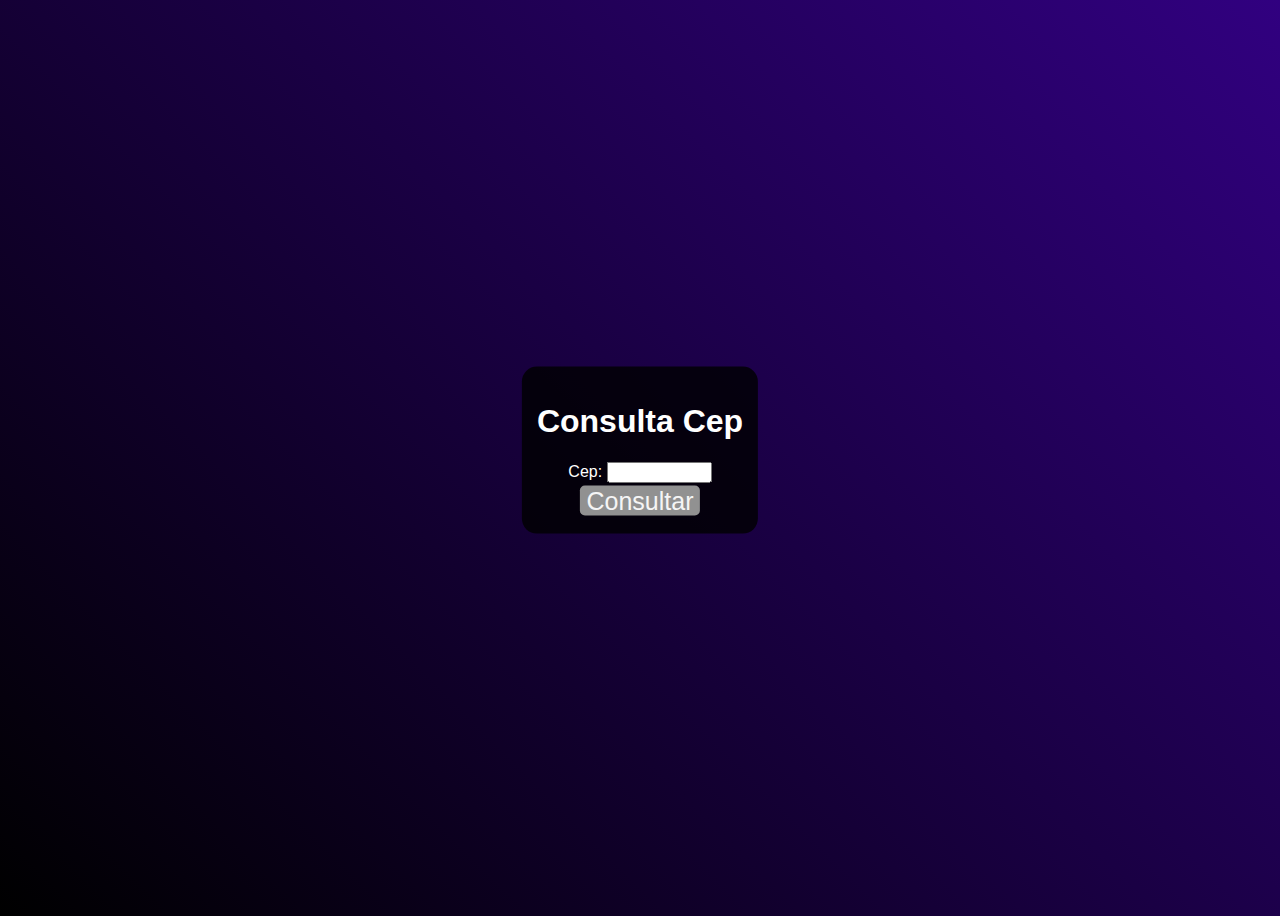
<file: index.html>
<!DOCTYPE html>
<html lang="pt-br">
<head>
    <meta charset="UTF-8">
    <meta name="viewport" content="width=device-width, initial-scale=1.0">
    <link rel="stylesheet" href="style.css">
    <title>Consulta Cep</title>
</head>
<body>
    <div class="menu">
        <h1>Consulta Cep</h1>
        <label for="cep">Cep:</label>
        <input name="cep" type="text" id="cep" value="" size="10" maxlength="9" />
        <br>
        <button class="botao" onclick="Validarfrete()">Consultar</button>
        <br>
        <text id="resultado"></text>
    </div>
    <script src="index.js"></script>
</body>
</html>
</file>
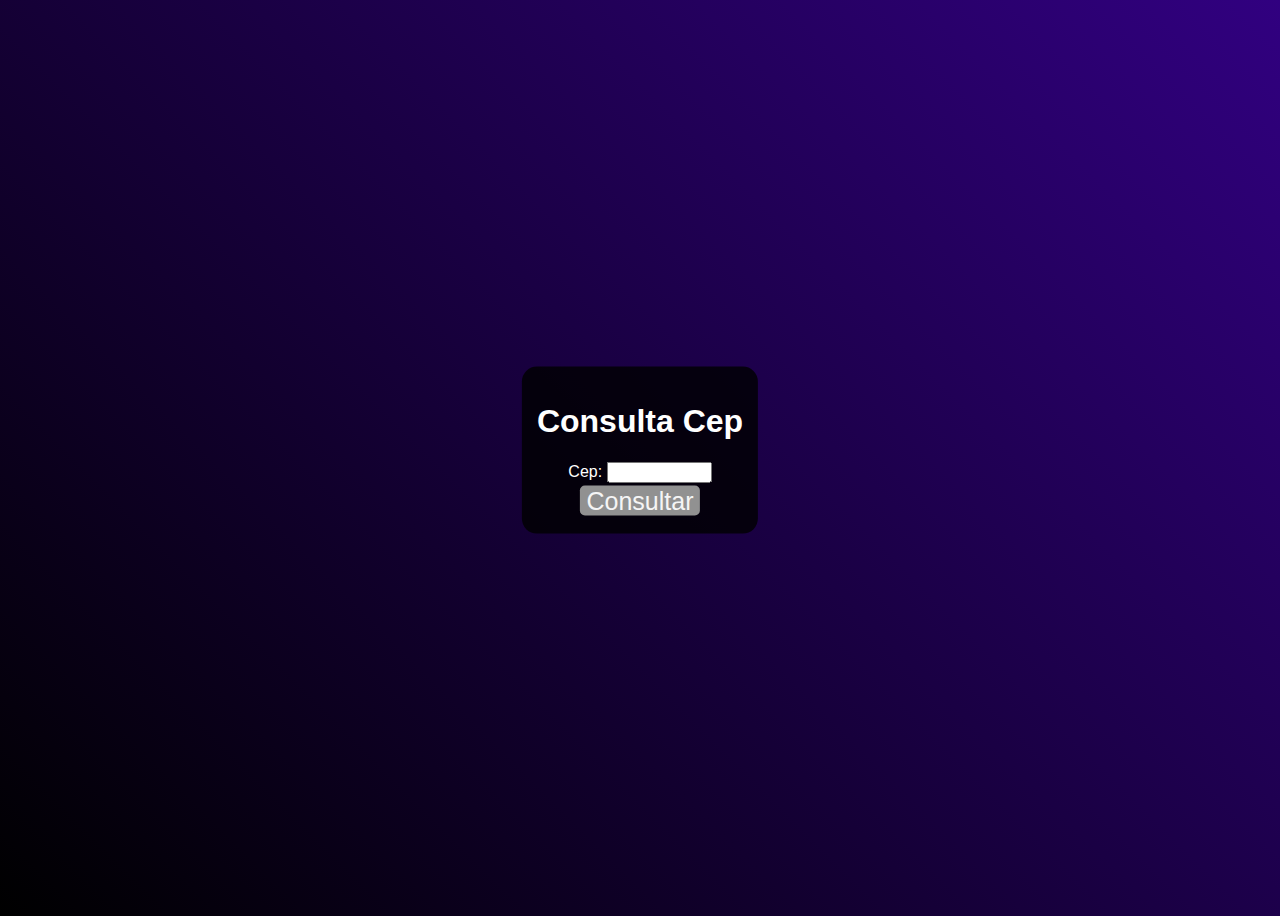
<file: ConsultaCep.html>
<!DOCTYPE html>
<html lang="pt-br">
<head>
    <meta charset="UTF-8">
    <meta name="viewport" content="width=device-width, initial-scale=1.0">
    <title>Consulta Cep</title>
</head>
<body>
    <style>
        body{
            background-image: linear-gradient(45deg,black, rgb(49, 0, 128));
            height: 100vh;
            color: #fff;
            font-family: Arial, Helvetica, sans-serif;
            text-align: center;
        }
        .menu{
            position: absolute;
            background-color: rgba(0, 0, 0, 0.8);
            top: 50%;
            left: 50%;
            transform: translate(-50%,-50%);
            border-radius: 15px;
            padding: 15px;
        }
        .botao{
            width: 120px;
            height: 30px;
            font-size: 25px;
            cursor: pointer;
            margin: 3px;
            background-color: rgb(145, 145, 145);
            border: none;
            color: whitesmoke;
            border-radius: 5px;
        }
        .botao:hover{
            background-color: rgb(228, 228, 228);
            transition: 0.2s;
        }
    </style>
    <script>
        function Validarfrete(){
            let cep = document.querySelector("#cep").value;
            let url = `https://viacep.com.br/ws/${cep}/json/`;
            fetch(url).then(function(Response){
                Response.json().then(function(data){
                    mostrarVad(data);
                })
            })
        }
        function mostrarVad(dados){
            let resul = document.querySelector("#resultado")
            if (dados.erro){
                resul.innerHTML=`<texto style="color: red;">Cep Invalido</texto>`
            }
            else{
                resul.innerHTML=`<texto>Endereço:${dados.logradouro}
                    <br>Bairro:${dados.bairro}
                    <br>Cidade:${dados.localidade}
                    <br>Estado:${dados.uf}
                    </texto>`
            }
        }
    </script>
    <div class="menu">
        <h1>Consulta Cep</h1>
        <label for="cep">Cep:</label>
        <input name="cep" type="text" id="cep" value="" size="10" maxlength="9" />
        <br>
        <button class="botao" onclick="Validarfrete()">Consultar</button>
        <br>
        <text id="resultado"></text>
    </div>
</body>
</html>
</file>
<file: style.css>
body{
    background-image: linear-gradient(45deg,black, rgb(49, 0, 128));
    height: 100vh;
    color: #fff;
    font-family: Arial, Helvetica, sans-serif;
    text-align: center;
}
.menu{
    position: absolute;
    background-color: rgba(0, 0, 0, 0.8);
    top: 50%;
    left: 50%;
    transform: translate(-50%,-50%);
    border-radius: 15px;
    padding: 15px;
}
.botao{
    width: 120px;
    height: 30px;
    font-size: 25px;
    cursor: pointer;
    margin: 3px;
    background-color: rgb(145, 145, 145);
    border: none;
    color: whitesmoke;
    border-radius: 5px;
}
.botao:hover{
    background-color: rgb(228, 228, 228);
    transition: 0.2s;
}
</file>
